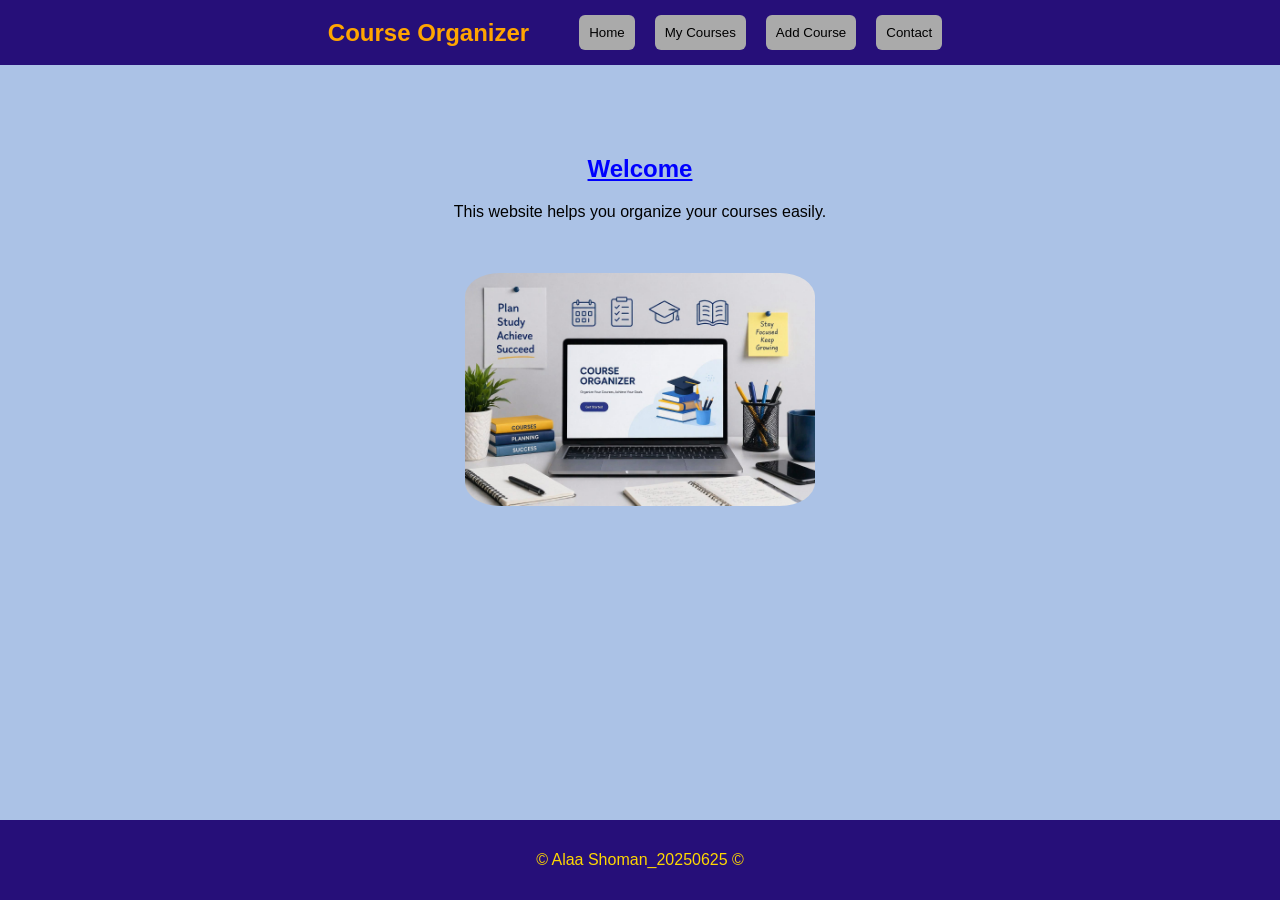
<file: index.html>
<!DOCTYPE html>
<html lang="en">
    <head>
        <meta charset="UTF-8">
        <meta name="viewport" content="width=device-width, initial-scale=1.0">
        <title>Home</title>
        <link rel="stylesheet" href="task.css">
    </head>
    <body>
        <header>
            <nav>
                <h2>Course Organizer</h2>
                <ul>
                    <li><a href="index.html"><button id="b">Home</button></a></li>
                    <li><a href="page2.html"><button id="b">My Courses</button></a></li>
                    <li><a href="page3.html"><button id="b">Add Course</button></a></li>
                    <li><a href="page4.html"><button id="b">Contact</button></a></li>
                </ul>
            </nav>
        </header>
        <main>
            <section>
                <h1><u>Welcome</u></h1>
                <p>This website helps you organize your courses easily.</p>
                <br><br>
                <img src="use/WhatsApp Image 2026-04-16 at 5.02.35 PM.jpeg" title="Course" alt="photo" width="350px" title="Course" alt="photo">
            </section>
        </main>
        <footer>
            <p>© Alaa Shoman_20250625 ©</p>
        </footer>
    </body>
</html>
</file>
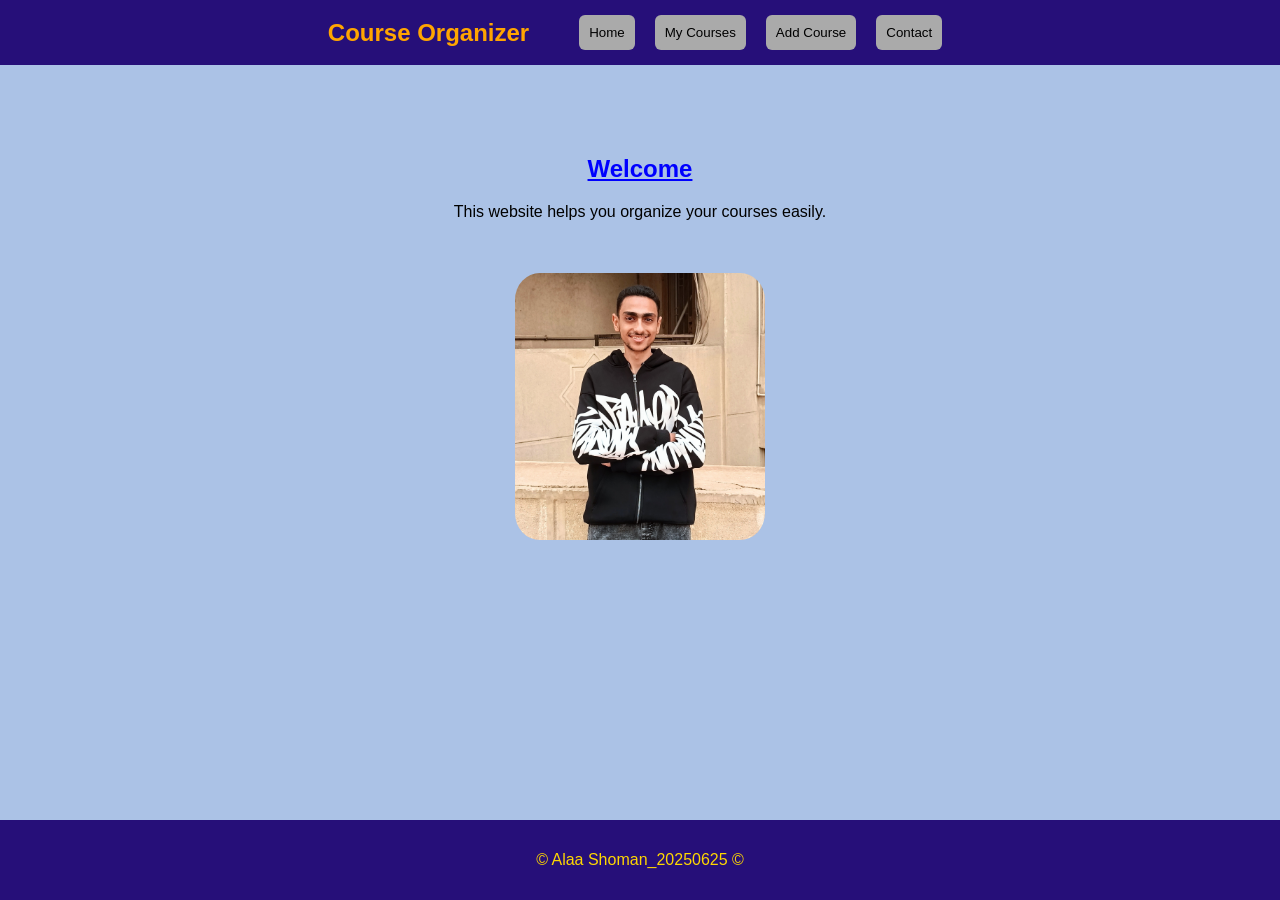
<file: page1.html>
<!DOCTYPE html>
<html lang="en">
    <head>
        <meta charset="UTF-8">
        <meta name="viewport" content="width=device-width, initial-scale=1.0">
        <title>Home</title>
        <link rel="stylesheet" href="task.css">
    </head>
    <body>
        <header>
            <nav>
                <h2>Course Organizer</h2>
                <ul>
                    <li><a href="index.html"><button id="b">Home</button></a></li>
                    <li><a href="page2.html"><button id="b">My Courses</button></a></li>
                    <li><a href="page3.html"><button id="b">Add Course</button></a></li>
                    <li><a href="page4.html"><button id="b">Contact</button></a></li>
                </ul>
            </nav>
        </header>
        <main>
            <section>
                <h1><u>Welcome</u></h1>
                <p>This website helps you organize your courses easily.</p>
                <br><br>
                <img src="use/IMG20260402112814~2.jpg" title="Course" alt="photo" width="250px" title="Course" alt="photo">
            </section>
        </main>
        <footer>
            <p>© Alaa Shoman_20250625 ©</p>
        </footer>
    </body>
</html>
</file>
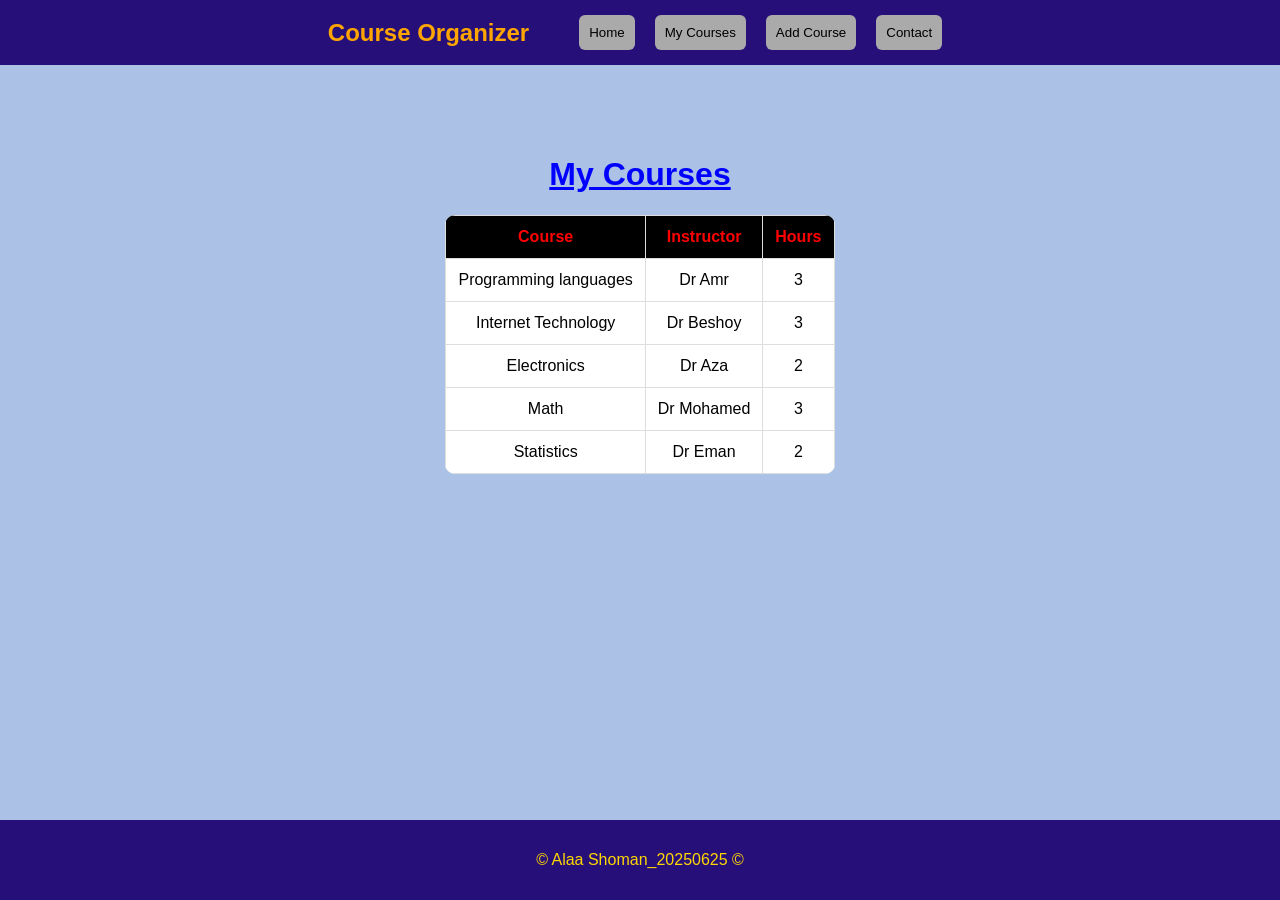
<file: page2.html>
<!DOCTYPE html>
<html lang="en">
    <head>
        <meta charset="UTF-8">
        <meta name="viewport" content="width=device-width, initial-scale=1.0">
        <title>Courses</title>
        <link rel="stylesheet" href="task.css">
    </head>
    <body>
        <header>
            <nav>
                <h2>Course Organizer</h2>
                <ul>
                    <li><a href="index.html"><button id="b">Home</button></a></li>
                    <li><a href="page2.html"><button id="b">My Courses</button></a></li>
                    <li><a href="page3.html"><button id="b">Add Course</button></a></li>
                    <li><a href="page4.html"><button id="b">Contact</button></a></li>
                </ul>
            </nav>
        </header>
        <main>
            <h1><u>My Courses</u></h1>
            <table>
                <tr>
                    <th>Course</th>
                    <th>Instructor</th>
                    <th>Hours</th>
                </tr>
                <tr><td>Programming languages</td><td>Dr Amr</td><td>3</td></tr>
                <tr><td>Internet Technology</td><td>Dr Beshoy</td><td>3</td></tr>
                <tr><td>Electronics</td><td>Dr Aza</td><td>2</td></tr>
                <tr><td>Math</td><td>Dr Mohamed</td><td>3</td></tr>
                <tr><td>Statistics</td><td>Dr Eman</td><td>2</td></tr>
            </table>
        </main>
        <footer>
            <p>© Alaa Shoman_20250625 ©</p>
        </footer>
    </body>
</html>
</file>
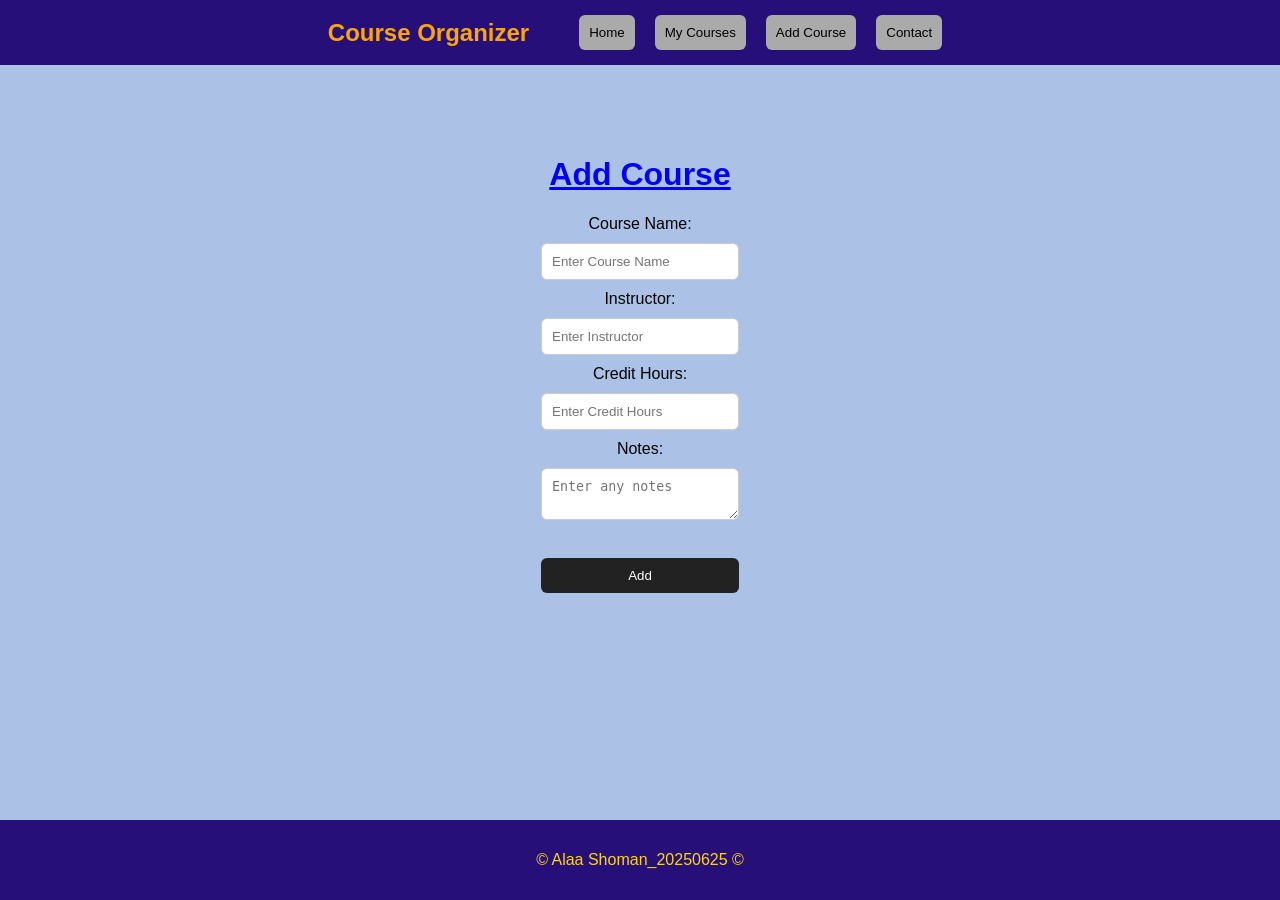
<file: page3.html>
<!DOCTYPE html>
<html lang="en">
    <head>
        <meta charset="UTF-8">
        <meta name="viewport" content="width=device-width, initial-scale=1.0">
        <title>Add Course</title>
        <link rel="stylesheet" href="task.css">
    </head>
    <body>
        <header>
            <nav>
                <h2>Course Organizer</h2>
                <ul>
                    <li><a href="index.html"><button id="b">Home</button></a></li>
                    <li><a href="page2.html"><button id="b">My Courses</button></a></li>
                    <li><a href="page3.html"><button id="b">Add Course</button></a></li>
                    <li><a href="page4.html"><button id="b">Contact</button></a></li>
                </ul>
            </nav>
        </header>
        <main>
            <h1><u>Add Course</u></h1>
            <form>
                <label for="name">Course Name:</label>
                <input id="name" type="text" required placeholder="Enter Course Name" name="name">

                <label for="in">Instructor:</label>
                <input id="in" type="text" required placeholder="Enter Instructor" name="instructor">

                <label for="ho">Credit Hours:</label>
                <input id="ho" type="number" placeholder="Enter Credit Hours" name="Credit Hours">

                <label for="notes">Notes:</label>
                <textarea id="notes"  placeholder="Enter any notes" name="Notes"></textarea>
                <br>

                <button type="submit">Add</button>  
            </form>
        </main>
        <footer>
            <p>© Alaa Shoman_20250625 ©</p>
        </footer>
    </body>
</html>
</file>
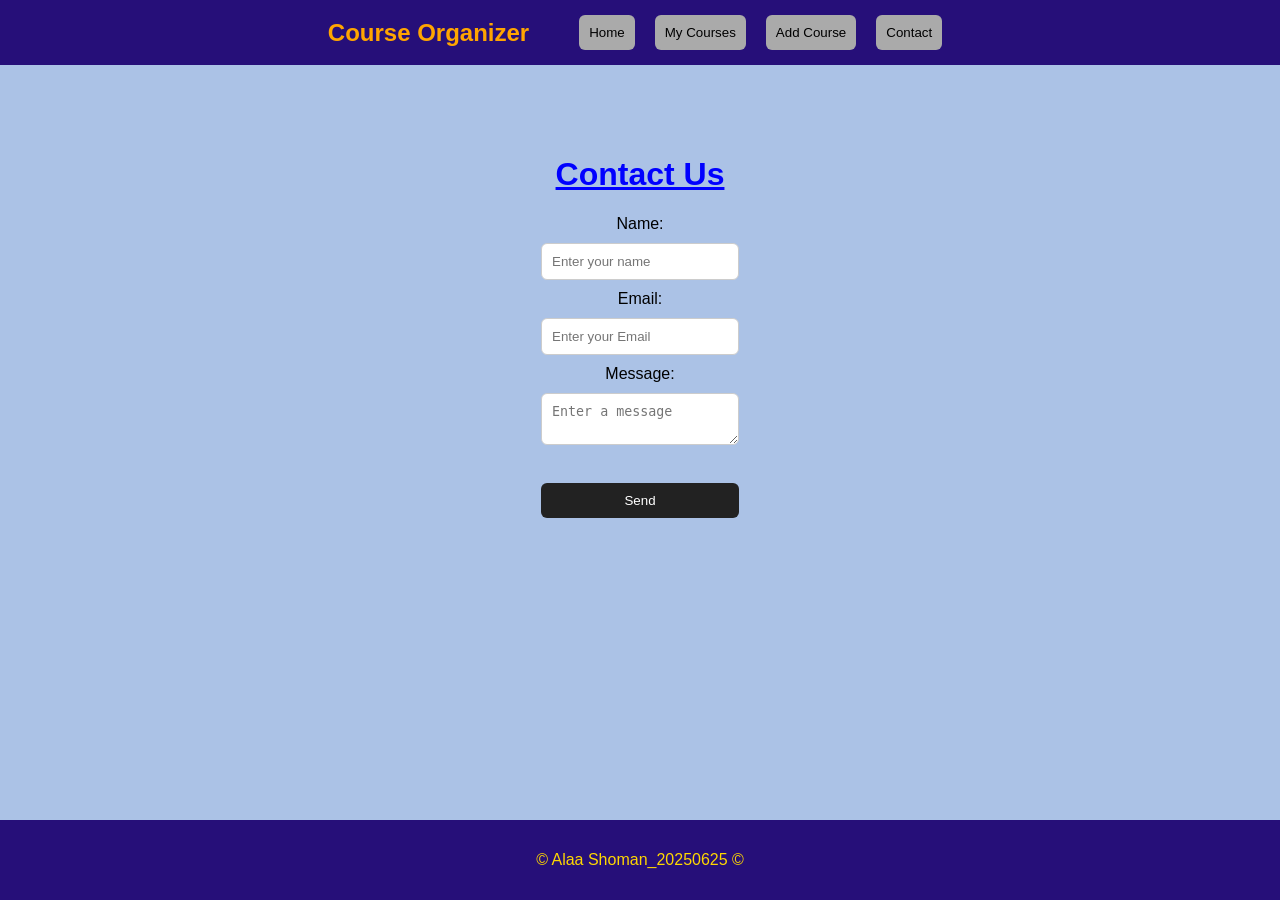
<file: page4.html>
<!DOCTYPE html>
<html lang="en">
    <head>
        <meta charset="UTF-8">
        <meta name="viewport" content="width=device-width, initial-scale=1.0">
        <title>Contact</title>
        <link rel="stylesheet" href="task.css">
    </head>
    <body>
        <header>
            <nav>
                <h2>Course Organizer</h2>
               <ul>
                    <li><a href="index.html"><button id="b">Home</button></a></li>
                    <li><a href="page2.html"><button id="b">My Courses</button></a></li>
                    <li><a href="page3.html"><button id="b">Add Course</button></a></li>
                    <li><a href="page4.html"><button id="b">Contact</button></a></li>
                </ul>
            </nav>
        </header>
        <main>
            <h1><u>Contact Us</u></h1>
            <form>
                <label for="name">Name:</label>
                <input id="name" type="text" required  placeholder="Enter your name" name="name" >

                <label for="email">Email:</label>
                <input id="email" type="email" required placeholder="Enter your Email" name="email">

                <label for="message">Message:</label>
                <textarea id="message" placeholder="Enter a message" name="message" value="done"></textarea>
                <br>

                <button type="submit">Send</button>                
            </form>
        </main>
        <footer>
            <p>© Alaa Shoman_20250625 ©</p>
        </footer>
    </body>
</html>
</file>
<file: task.css>
html{
  height:100%;
}
body {
  display:flex;
  flex-direction: column;
  font-family: Arial, sans-serif;
  margin: 0;
  background: #abc2e6;
  height:100%;
}
section{
  width:100%;
  height:100%;
}
h1{
  color:blue;
}
nav {
  display: flex;
  justify-content: center;
  align-items: center;
  gap: 40px;
  background: #260f79;
  color: white;
  padding: 15px;
}

nav h2 {
  margin: 0;
  color:orange;
}

nav ul {
  display: flex;
  list-style: none;
  padding: 0;
  margin: 0;
}

nav a {
  color: white;
  text-decoration: none;
  margin: 0 10px;
  font-weight: bold;
  transition: 0.3s;
}

nav a:hover {
  color: orange;
}
main {
  flex: 1;
  margin: 50px auto;
  text-align: center;
  padding: 20px;
}
table {
  width: 100%;
  border-collapse: collapse;
  margin: 20px auto;
  background: white;
  border-radius: 10px;
  overflow: hidden;
}

th {
  background: #000000;
  color: rgb(255, 0, 0);
}

th, td {
  padding: 12px;
  border: 1px solid #ddd;
}

tr:hover {
  background: #c3c2c2;
}
form {
  display: flex;
  flex-direction: column;
  gap: 10px;
  margin: auto;
  width: 100%;
  max-width: 400px;
}
input, textarea {
  padding: 10px;
  border-radius: 6px;
  transition:0.3s;
  border: 1px solid #ccc;
}
input:hover,textarea:hover{
  transform:scale(1.05);
  background:rgb(209, 209, 209);
}
button {
  padding: 10px;
  background: #222;
  color: white;
  border: none;
  border-radius: 6px;
  cursor: pointer;
  transition: 0.3s;
  cursor: pointer;
}

button:hover {
  background: rgb(13, 194, 13);
  transform:translateY(-3px);
  color:rgb(255, 0, 0);
  box-shadow: 0 0 16px 10px rgb(25, 67, 121);
}
#b{
  color:rgb(0, 0, 0);
  background-color:rgb(170, 170, 170);
}
#b:hover{
  background-color:rgba(245, 245, 245, 0.936);
  color:rgb(255, 0, 0);
}
footer {
  text-align: center;
  padding: 15px;
  background: #260f79;
  color: gold;
  margin-top: 40px;
}
@media (max-width: 600px) {
  nav {
    flex-direction: column;
    gap: 10px;
  }

  nav ul {
    flex-direction: column;
    align-items: center;
  }

  main {
    padding: 10px;
  }
}
img{
  transition:0.3s;
  border-radius: 10%;
}
img:hover{
  transform:scale(1.06);
  box-shadow:0 0 80px 15px rgb(6, 171, 236);
}
</file>
